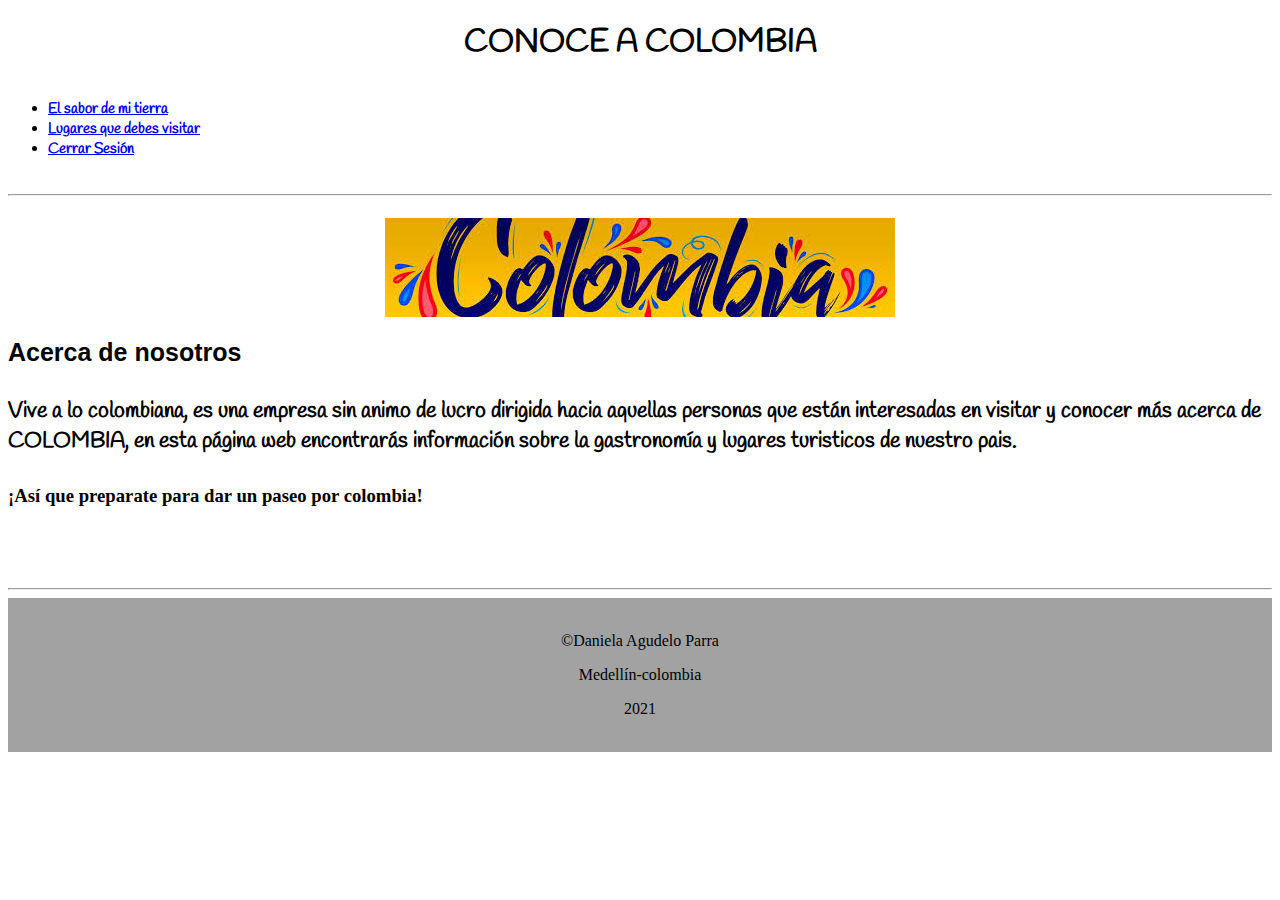
<file: index.html>
<!DOCTYPE html>
<html lang="en">
<head>
    <meta charset="UTF-8">
    <meta name="viewport" content="width=device-width, initial-scale=1.0">
    <title>Conoce a colombia</title>
    <link rel="stylesheet" href="estilos.css">
</head>

<body>

    
    
<header>

    <h1> CONOCE A COLOMBIA <div>
    

    
    <nav>   
         <ul>   
               <h6> <li><a href="pagina1.html"> El sabor de mi tierra </a></li> 
                <li><a href="pagina2.html"> Lugares que debes visitar </a></li>
                <li><a href="registro.html"> Cerrar Sesión </a></li></h6>

         </ul>
    </nav>
    <hr>
</header>

<main> 

    <img src="img/foto8.jpg" alt="imagen1"></div> <i</h1> 

    <h2>Acerca de nosotros </h2>

    <p><link rel="preconnect" href="https://fonts.gstatic.com">
        <link href="https://fonts.googleapis.com/css2?family=Handlee&display=swap" rel="stylesheet">
       <h4> Vive a lo colombiana, es una empresa sin animo de lucro dirigida hacia aquellas personas que están interesadas en visitar y conocer más acerca de COLOMBIA, en esta página web encontrarás información sobre la gastronomía y lugares turisticos de nuestro pais.
       </h4>
       <h3> ¡Así que preparate para dar un paseo por colombia!</h3>
    </p>
    <br>
    <br>
    <br>

    <hr>

</main>

<footer>
<br>
    <p>&#169;Daniela Agudelo Parra</p>
    <p>Medellín-colombia</p>
    <p>2021</p>
<br>
</footer>

</body>

</html>
</file>
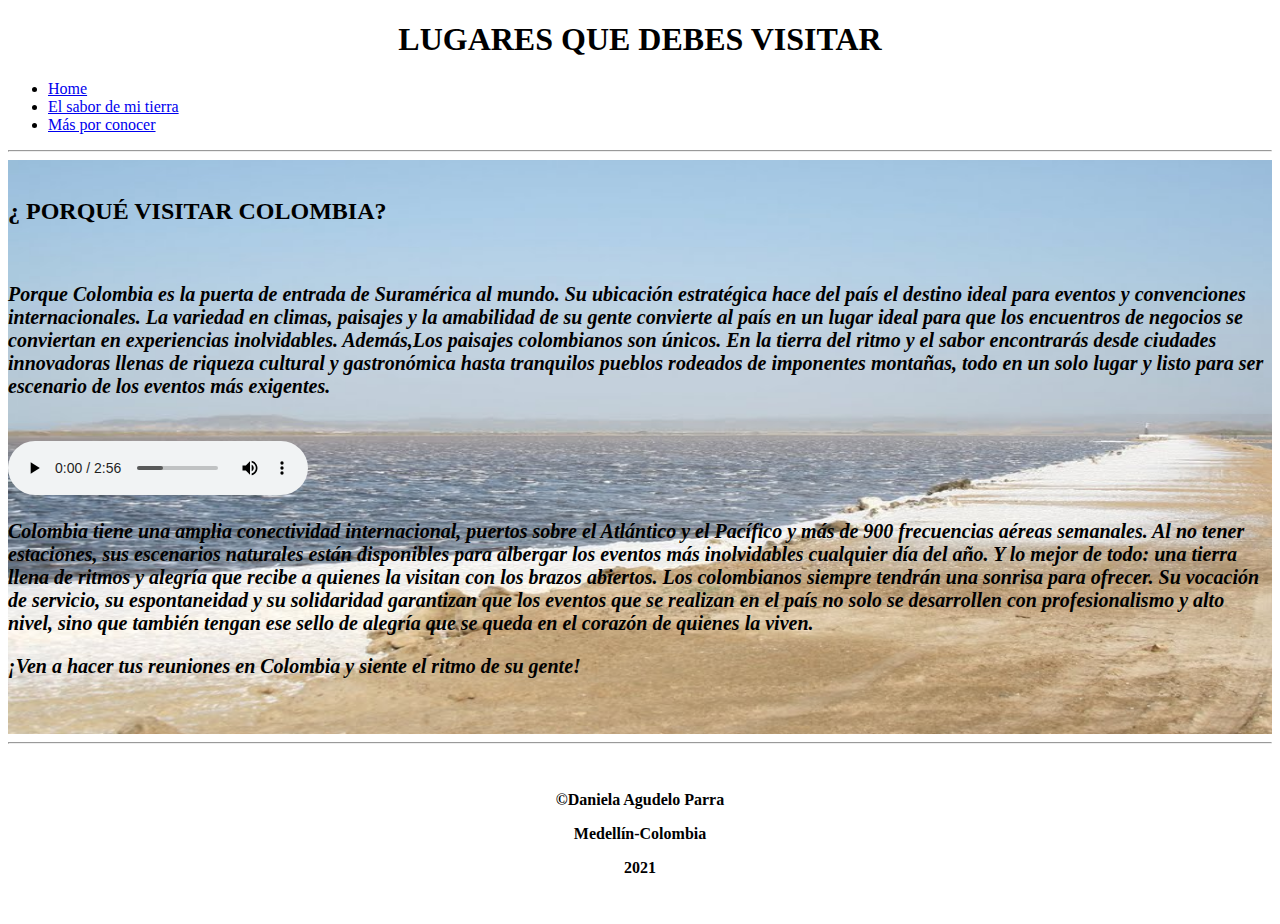
<file: pagina2.html>
<!DOCTYPE html>
<html lang="en">
<head>
    <meta charset="UTF-8">
    <meta name="viewport" content="width=device-width, initial-scale=1.0">
    <title>Lugares que debes visitar</title>
</head>

<body>
    

<header>
    <h1>LUGARES QUE DEBES VISITAR</h1>
    <nav>   
         <ul>   
                <li><a href="index.html"> Home </a></li> 
                <li><a href="pagina1.html"> El sabor de mi tierra </a></li> 
                <li>
                    <a href="https://www.colombia.co/visita-colombia/experiencias-unicas/12-lugares-que-no-puedes-dejar-de-ver-en-colombia/" target="_blank"> Más por conocer </a>
                </li>
                <link rel="stylesheet" href="estilopagina2.css">
        </ul>
    </nav>
    <hr>
</header>

<main> 
    <br>
    <h2> ¿ PORQUÉ VISITAR COLOMBIA?</h1>
    <br>
    <h3><p>Porque Colombia es la puerta de entrada de Suramérica al mundo. Su ubicación estratégica hace del país el destino ideal para eventos y convenciones internacionales. La variedad en climas, paisajes y la amabilidad de su gente convierte al país en un lugar ideal para que los encuentros de negocios se conviertan en experiencias inolvidables. Además,Los paisajes colombianos son únicos. En la tierra del ritmo y el sabor encontrarás desde ciudades innovadoras llenas de riqueza cultural y gastronómica hasta tranquilos pueblos rodeados de imponentes montañas, todo en un solo lugar y listo para ser escenario de los eventos más exigentes. </p>
    <br>
    <audio autoplay src="audios/audio1.m4a"controls="autoplay"></audio> 
    <br>
   <p>
    Colombia tiene una amplia conectividad internacional, puertos sobre el Atlántico y el Pacífico y más de 900 frecuencias aéreas semanales. Al no tener estaciones, sus escenarios naturales están disponibles para albergar los eventos más inolvidables cualquier día del año. Y lo mejor de todo: una tierra llena de ritmos y alegría que recibe a quienes la visitan con los brazos abiertos. Los colombianos siempre tendrán una sonrisa para ofrecer. Su vocación de servicio, su espontaneidad y su solidaridad garantizan que los eventos que se realizan en el país no solo se desarrollen con profesionalismo y alto nivel, sino que también tengan ese sello de alegría que se queda en el corazón de quienes la viven.</p>
    <p>¡Ven a hacer tus reuniones en Colombia y siente el ritmo de su gente!</p></h3>
    <br>
    <br>

</main>
<hr>
<footer>
    <br>
    <h4>
    <p>&#169;Daniela Agudelo Parra</p>
    <p>Medellín-Colombia</p>
    <p>2021</p></h4>
    <br>
</footer>

</body>

</html>
</file>
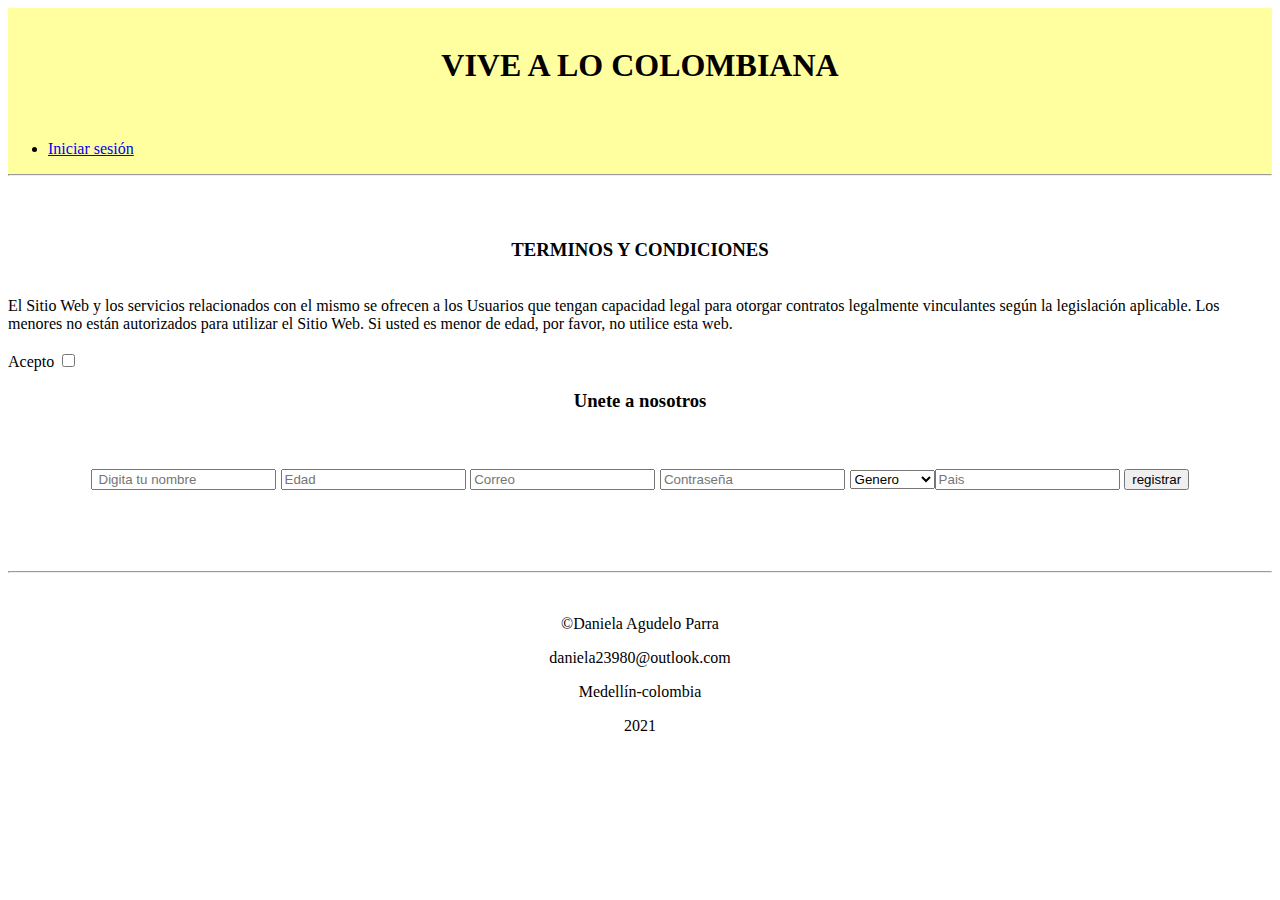
<file: registro.html>
<!DOCTYPE html>
<html lang="en">
<head>
    <meta charset="UTF-8">
    <meta name="viewport" content="width=device-width, initial-scale=1.0">
    <title>vive a lo colombiana</title>
    <link rel="stylesheet" href="estiloregistro.css">
    
    
</head>

<body>

<header>
    <br>
    <div> <h1> VIVE A LO COLOMBIANA </h1></div> 
   <br>
      <nav>
         <ul>

           <li><a href="index.html"> Iniciar sesión </a></li></h6>

         </ul>
      </nav>
    <hr>
</header>

<main> 
<br>
<br>
    <form action="">
        
       <h3>TERMINOS Y CONDICIONES 
        </h3></div><br>
            <div>El Sitio Web y los servicios relacionados con el mismo se ofrecen a los Usuarios que tengan capacidad legal para otorgar contratos legalmente vinculantes según la legislación aplicable. 
                Los menores no están autorizados para utilizar el Sitio Web. Si usted es menor de edad, por favor, no utilice esta web. 
            </div>
            <br>
            

            
                <label>Acepto </label><input type="checkbox" name="Acept" id="1">
            </div>
        
            <h3>Unete a nosotros  
            </h3></div><br>
               <h3><input type="text"  placeholder=" Digita tu nombre">
                    <input type="number" height="0," placeholder="Edad">
                </div>

                     <input type="email"placeholder="Correo"> <input type="Password" placeholder="Contraseña">
                    </div>

                     <select name="Genero" id="Genero">
                       <optgroup label="Genero">genero</option>
                         <option value="Genero">Genero</option>
                         <option value="Mujer">Mujer</option>
                         <option value="Hombre">Hombre</option>
                         <option value="otros">otros</option>
                       </optgroup>
                    <input type="text"placeholder="Pais"></div>
                    <input type="button" value="registrar"></h3> 
                    
                       <br>

                       
                        
            
    </form>
    <br>
    <br>

</main>
<hr>
<footer>
    <br>
    <p>&#169;Daniela Agudelo Parra</p>
    <p>daniela23980@outlook.com</p>
    <p>Medellín-colombia</p>
    <p>2021</p>
<br>

</footer>

</body>

</html>
</file>
<file: estilos.css>
h4{
  color: rgb(0, 0, 0);
  font-family: 'Handlee', cursive;
  font-size: 22px;
}

body{

    background-color:#ffffff ;
}

h1{
    text-align: center;
    font-family: 'Handlee', cursive;
}

h6{
    text-align: left;
    font-size: 15px;
}
h2{
    font-family: 'Archivo Black', sans-serif;
    font-size: 25px;
}
footer{
    text-align: center;
    background-color: rgb(163, 162, 163);
}
img{
    display:block;
    margin:auto;
    }
</file>
<file: estilopagina2.css>
main{
    background-image: url('img/foto16.jpg');
    background-repeat: no-repeat;
    text-align: left;
    background-size: 1350px 620px;
    }
    h1{
        font-weight: bold;
        text-align: center;
    }
    h3{
        font-style: italic;
        font-weight: bold;
        font-size: 20px;
        color:#000000 ;
    }
    h4{
        text-align: center;
    }
</file>
<file: estiloregistro.css>
h1{
    text-align: center;
    font-family: 'Luckiest Guy', cursive;  
}
header{
    background-color: rgb(255, 255, 160);
}

footer{

    text-align: center;
}
h3{
    text-align: center;
}
</file>
